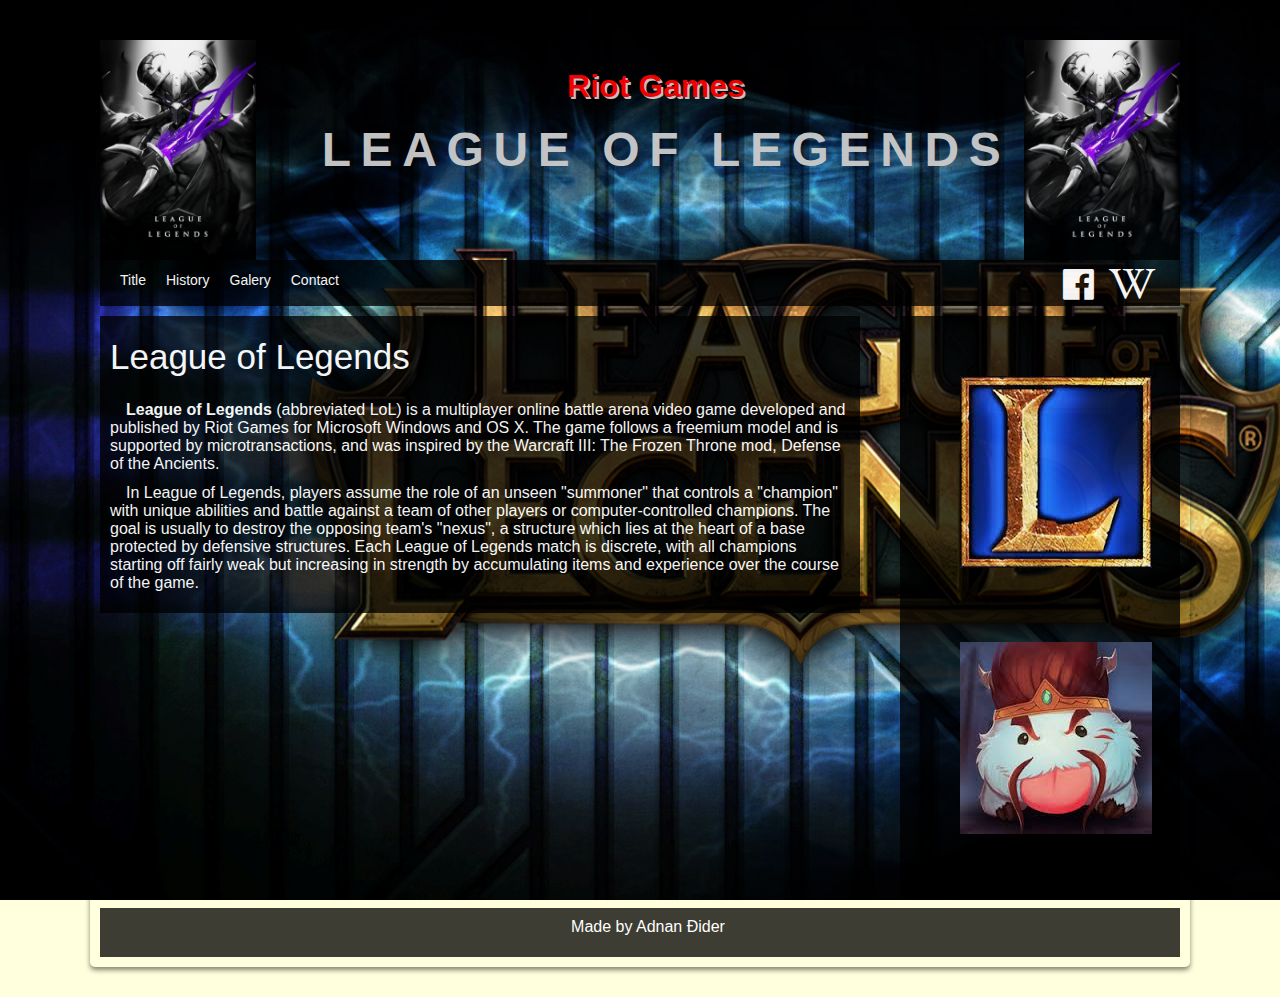
<file: League of Legends/index.html>
<!doctype html>
<html>
<head>
	
	<title>League of Legends</title>
	<meta charset="UTF-8">
	
	<link href='https://fonts.googleapis.com/css?family=Open+Sans:400,400italic,700,700italic&subset=latin,latin-ext' rel='stylesheet' type='text/css'>
	
	<link rel="stylesheet" href="https://maxcdn.bootstrapcdn.com/font-awesome/4.5.0/css/font-awesome.min.css">
	
	<link href="style.css" type="text/css" rel="stylesheet">
</head>

<body>
	
	
<div id="wrapper">
	
	<div id="header">
	
		<p class="font1">Riot Games</p>
		<p class="font2">League of Legends</p>
		
		
	</div>
	
	<div id="nav">
		
		<ul>
			<li><a href="index.html">Title</a></li>
			<li><a href="istorija.html">History</a></li>
			<li><a href="galerija.html">Galery</a></li>
			<li><a href="kontakt.html">Contact</a></li>
		</ul>
		
		<div class="social">
			<a href="https://en.wikipedia.org/wiki/League_of_Legends"><i class="fa fa-wikipedia-w"></i></a>
		</div>
		
		<div class="social">
			<a href="https://www.facebook.com/leagueoflegends/?fref=ts"><i class="fa fa-facebook-official"></i></a>
		</div>
		
	</div>
	

	<div id="main">
			
		
		
		
	
	<h1>League of Legends</h1>
	
	<p><strong>League of Legends</strong> (abbreviated LoL) is a multiplayer online battle arena video game developed and published by Riot Games for Microsoft Windows and OS X. The game follows a freemium model and is supported by microtransactions, and was inspired by the Warcraft III: The Frozen Throne mod, Defense of the Ancients.
	
	<p>In League of Legends, players assume the role of an unseen "summoner" that controls a "champion" with unique abilities and battle against a team of other players or computer-controlled champions. The goal is usually to destroy the opposing team's "nexus", a structure which lies at the heart of a base protected by defensive structures. Each League of Legends match is discrete, with all champions starting off fairly weak but increasing in strength by accumulating items and experience over the course of the game.</p>
	
	
	
	</div><!--end #main-->
	
	<div id="sidebar">
				
		<div id="sb">
		<a href="http://euw.leagueoflegends.com//">
		<img src="images/lol1.png" alt="LoL"></a></div>

		<div id="sb">	
		<a href="https://na.leagueoflegends.com/en/tag/poros//">
		<img src="images/poro.png" alt="LoLWiki"></a></div>

		
				
	</div><!--end #sidebar-->
	

	<div id="footer">
			<p>Made by Adnan Đider</p>
		</div>
		
</div><!--end #wrapper-->

	
</body>
</html>
</file>
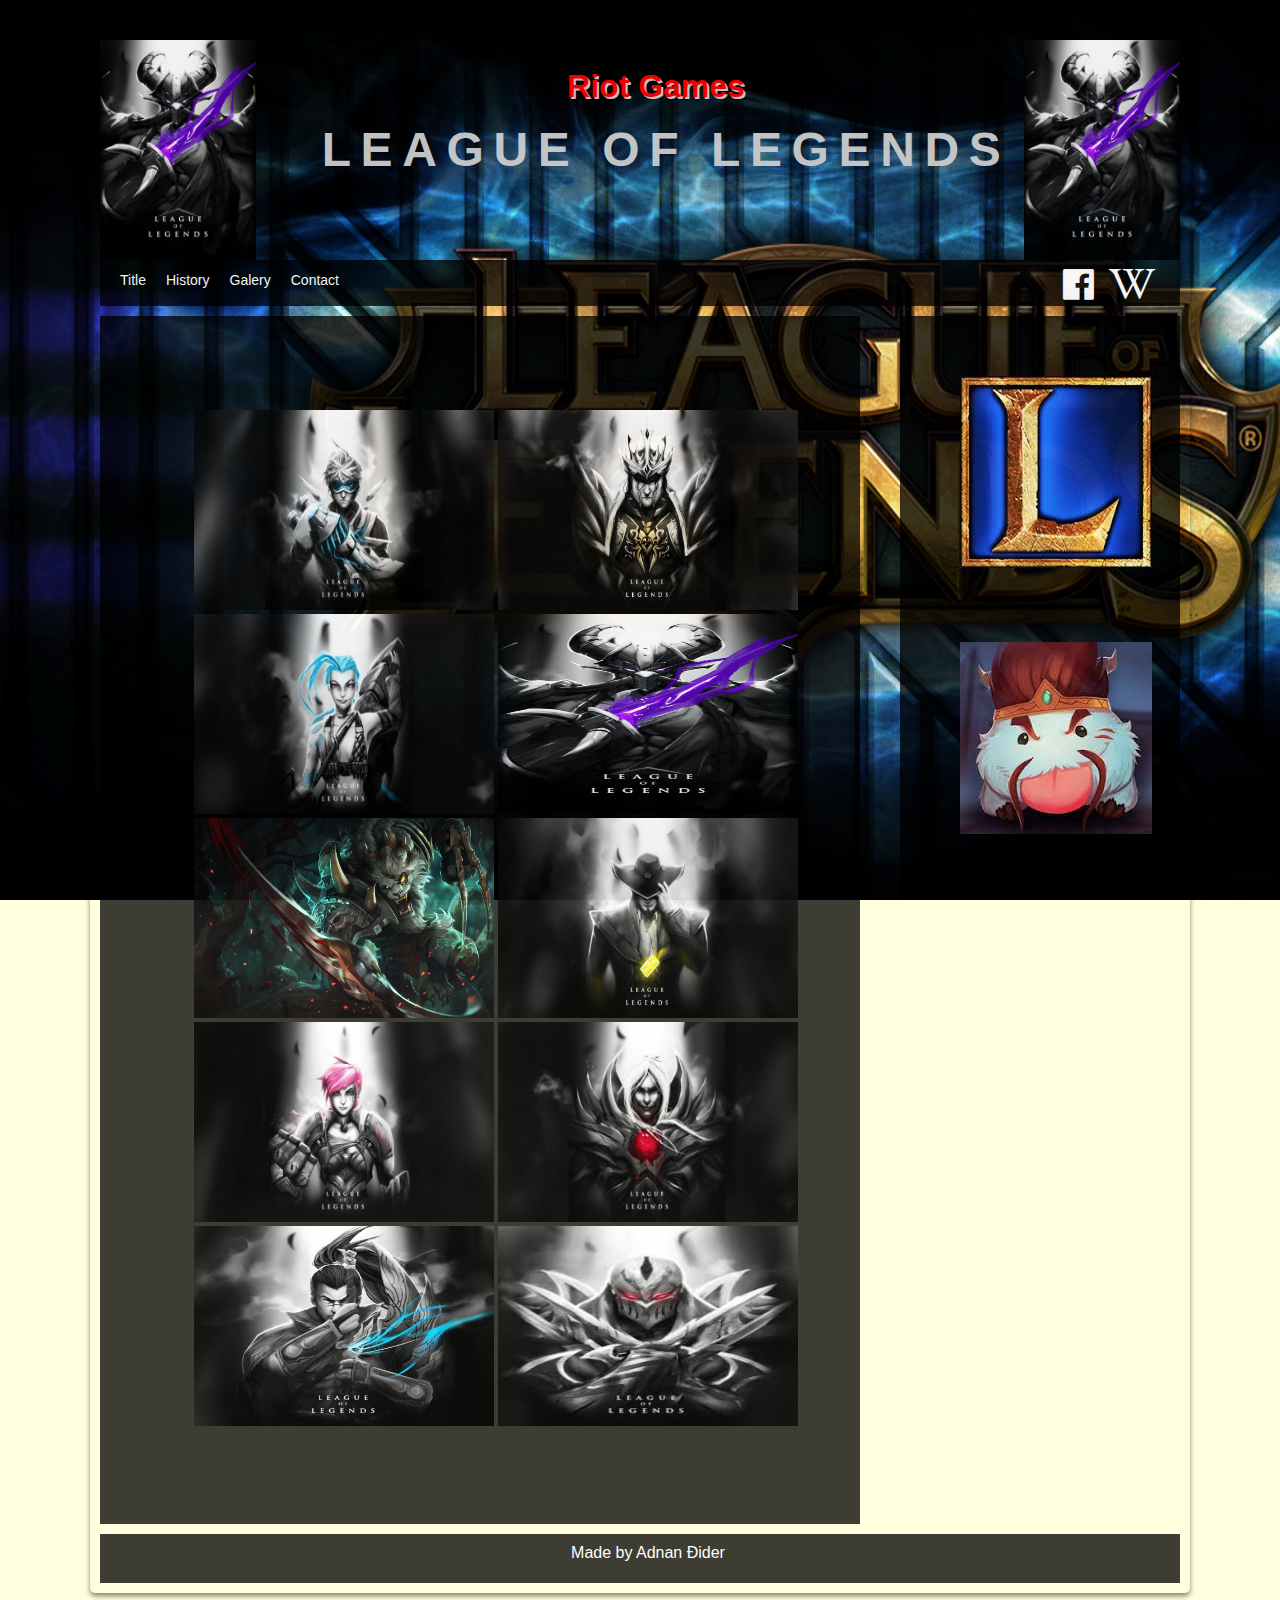
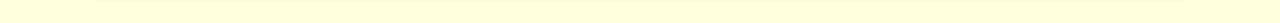
<file: League of Legends/galerija.html>
<!doctype html>
<html>
<head>

	<title>League of Legends</title>
	<meta charset="UTF-8">


	<link href='https://fonts.googleapis.com/css?family=Open+Sans:400,400italic,700,700italic&subset=latin,latin-ext' rel='stylesheet' type='text/css'>

	<link rel="stylesheet" href="https://maxcdn.bootstrapcdn.com/font-awesome/4.5.0/css/font-awesome.min.css">

	<link href="style.css" type="text/css" rel="stylesheet">
</head>

<body>


<div id="wrapper">

	<div id="header">

		<p class="font1">Riot Games</p>
		<p class="font2">League of Legends</p>

	</div>

	<div id="nav">

		<ul>
			<li><a href="index.html">Title</a></li>
			<li><a href="istorija.html">History</a></li>
			<li><a href="galerija.html">Galery</a></li>
			<li><a href="kontakt.html">Contact</a></li>
		</ul>



		<div class="social">
			<a href="https://en.wikipedia.org/wiki/League_of_Legends"><i class="fa fa-wikipedia-w"></i></a>
		</div>

		<div class="social">
			<a href="https://www.facebook.com/leagueoflegends/?fref=ts"><i class="fa fa-facebook-official"></i></a>
		</div>

	</div>


	<div id="main">


		<div class="slika">
			<a href="images/Ezreal.jpg">
			<img src="images/Ezreal.jpg" alt="Ezreal" width="300" height="200" /></a>

			<a href="images/J4.jpg">
			<img src="images/J4.jpg" alt="J4" width="300" height="200" /></a>

			<a href="images/Jinx.jpg">
			<img src="images/Jinx.jpg" alt="Jinx" width="300" height="200" /></a>

			<a href="images/Kassadin.jpg">
			<img src="images/Kassadin.jpg" alt="Kassadin" width="300" height="200" /></a>

			<a href="images/rengar.jpg">
			<img src="images/rengar.jpg" alt="rengar" width="300" height="200" /></a>

			<a href="images/Tf.jpg">
			<img src="images/Tf.jpg" alt="Tf" width="300" height="200" /></a>

			<a href="images/Vi.jpg">
			<img src="images/Vi.jpg" alt="Vi" width="300" height="200" /></a>

			<a href="images/Vlad.jpg">
			<img src="images/Vlad.jpg" alt="Vlad" width="300" height="200" /></a>

			<a href="images/Xin.jpg">
			<img src="images/Xin.jpg" alt="Xin" width="300" height="200" /></a>

			<a href="images/Zed.jpg">
			<img src="images/Zed.jpg" alt="Zed" width="300" height="200" /></a>
		</div>





	</div><!--end #main-->

	<div id="sidebar">

		<div id="sb">
		<a href="http://euw.leagueoflegends.com//">
		<img src="images/lol1.png" alt="LoL"></a></div>

		<div id="sb">
		<a href="https://na.leagueoflegends.com/en/tag/poros//">
		<img src="images/poro.png" alt="LoLWiki"></a></div>

	</div><!--end #sidebar-->


	<div id="footer">
			<p>Made by Adnan Đider</p>
		</div>

</div><!--end #wrapper-->


</body>
</html>
</file>
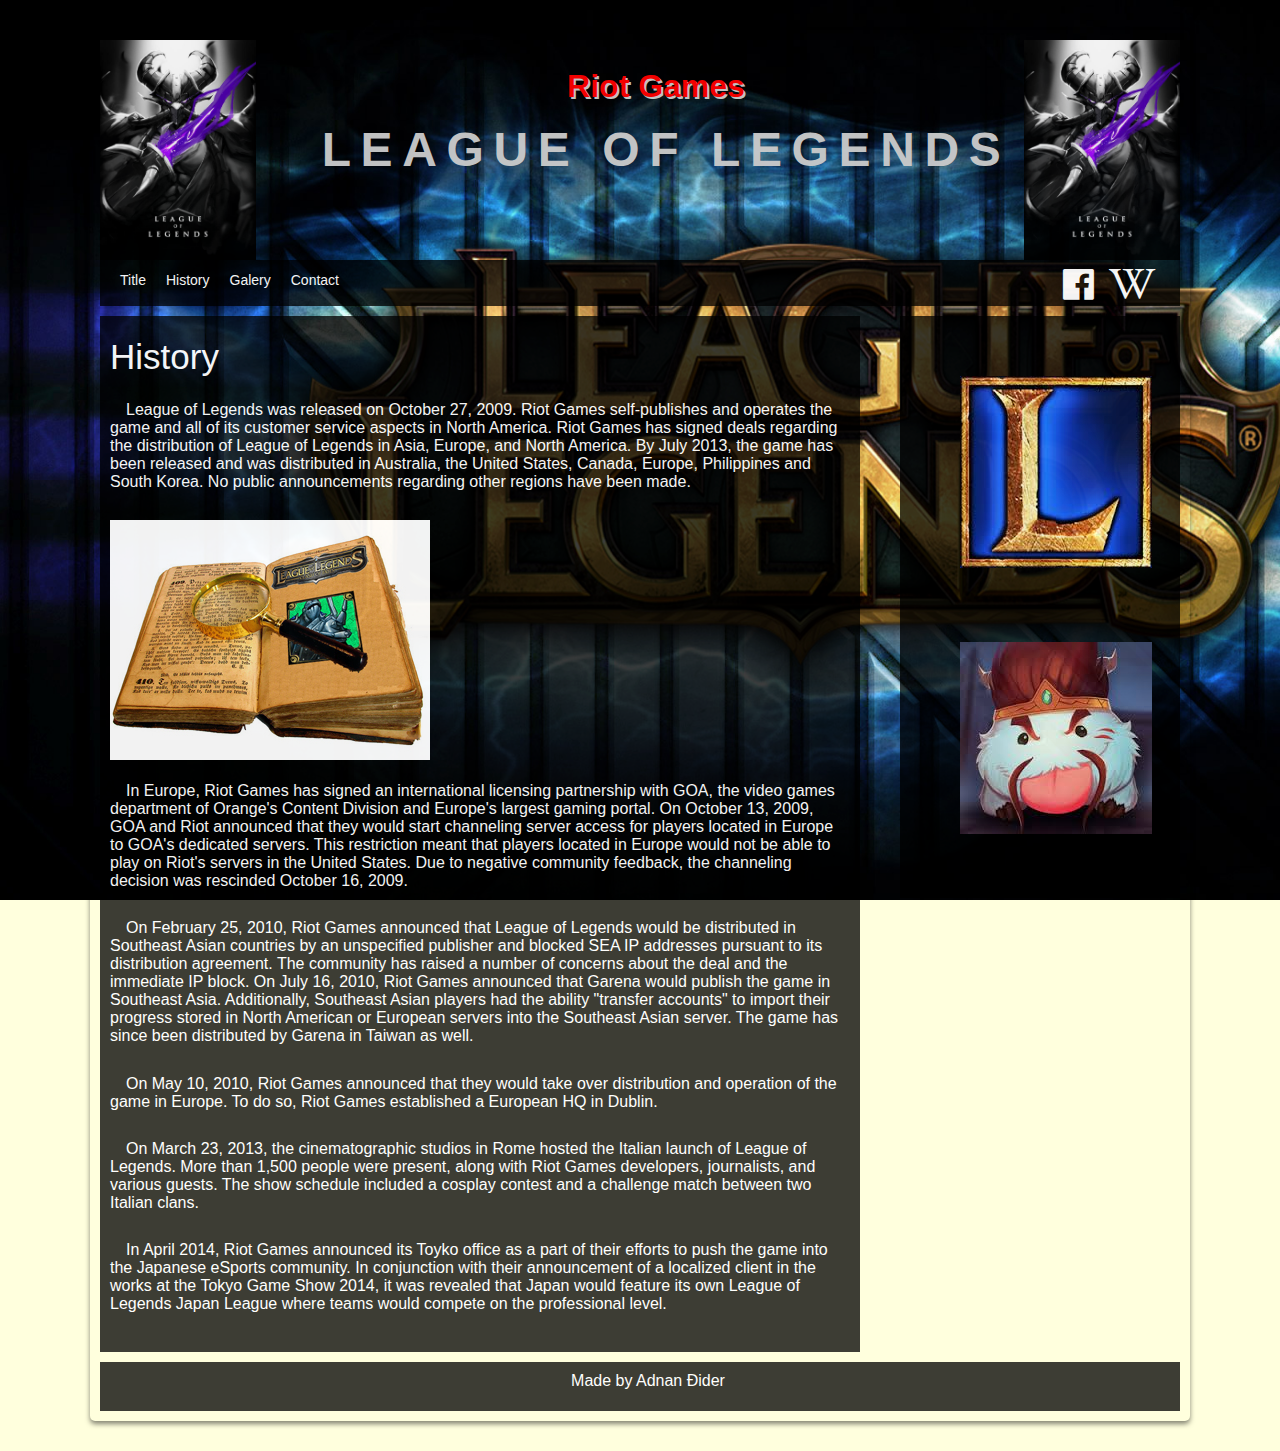
<file: League of Legends/istorija.html>
<!doctype html>
<html>
<head>
	
	<title>League of Legends</title>
	<meta charset="UTF-8">
	
	<link href='https://fonts.googleapis.com/css?family=Open+Sans:400,400italic,700,700italic&subset=latin,latin-ext' rel='stylesheet' type='text/css'>
	
	<link rel="stylesheet" href="https://maxcdn.bootstrapcdn.com/font-awesome/4.5.0/css/font-awesome.min.css">
	
	<link href="style.css" type="text/css" rel="stylesheet">
</head>

<body>
	
	
<div id="wrapper">
	
	<div id="header">
	
		<p class="font1">Riot Games</p>
		<p class="font2">League of Legends</p>
				
	</div>
	
	<div id="nav">
		
		<ul>
			<li><a href="index.html">Title</a></li>
			<li><a href="istorija.html">History</a></li>
			<li><a href="galerija.html">Galery</a></li>
			<li><a href="kontakt.html">Contact</a></li>
		</ul>
		
		<div class="social">
			<a href="https://en.wikipedia.org/wiki/League_of_Legends"><i class="fa fa-wikipedia-w"></i></a>
		</div>
		
		<div class="social">
			<a href="https://www.facebook.com/leagueoflegends/?fref=ts"><i class="fa fa-facebook-official"></i></a>
		</div>
		
	</div>
	

	<div id="main">
		
		
	<h1>History</h1>
			
	<p>League of Legends was released on October 27, 2009. Riot Games self-publishes and operates the game and all of its customer service aspects in North America. Riot Games has signed deals regarding the distribution of League of Legends in Asia, Europe, and North America. By July 2013, the game has been released and was distributed in Australia, the United States, Canada, Europe, Philippines and South Korea. No public announcements regarding other regions have been made.</p><br>	
	
	<div class=""slika>
		<img src="images/LoLHistory.jpg" alt="history"/>
	</div>
	
	<br><p>In Europe, Riot Games has signed an international licensing partnership with GOA, the video games department of Orange's Content Division and Europe's largest gaming portal. On October 13, 2009, GOA and Riot announced that they would start channeling server access for players located in Europe to GOA's dedicated servers. This restriction meant that players located in Europe would not be able to play on Riot's servers in the United States. Due to negative community feedback, the channeling decision was rescinded October 16, 2009.</p><br>

	<p>On February 25, 2010, Riot Games announced that League of Legends would be distributed in Southeast Asian countries by an unspecified publisher and blocked SEA IP addresses pursuant to its distribution agreement. The community has raised a number of concerns about the deal and the immediate IP block. On July 16, 2010, Riot Games announced that Garena would publish the game in Southeast Asia. Additionally, Southeast Asian players had the ability "transfer accounts" to import their progress stored in North American or European servers into the Southeast Asian server. The game has since been distributed by Garena in Taiwan as well.</p><br>
	
	<p>On May 10, 2010, Riot Games announced that they would take over distribution and operation of the game in Europe. To do so, Riot Games established a European HQ in Dublin.</p><br>
	
	<p>On March 23, 2013, the cinematographic studios in Rome hosted the Italian launch of League of Legends. More than 1,500 people were present, along with Riot Games developers, journalists, and various guests. The show schedule included a cosplay contest and a challenge match between two Italian clans.</p><br>

	<p>In April 2014, Riot Games announced its Toyko office as a part of their efforts to push the game into the Japanese eSports community. In conjunction with their announcement of a localized client in the works at the Tokyo Game Show 2014, it was revealed that Japan would feature its own League of Legends Japan League where teams would compete on the professional level.</p><br>
	
	</div><!--end #main-->
	
	<div id="sidebar">
		
		<div id="sb">
		<a href="http://euw.leagueoflegends.com//">
		<img src="images/lol1.png" alt="LoL"></a></div>

		<div id="sb">	
		<a href="https://na.leagueoflegends.com/en/tag/poros//">
		<img src="images/poro.png" alt="LoLWiki"></a></div>
		
	</div><!--end #sidebar-->
	

	<div id="footer">
			<p>Made by Adnan Đider</p>
		</div>
		
</div><!--end #wrapper-->

	
</body>
</html>
</file>
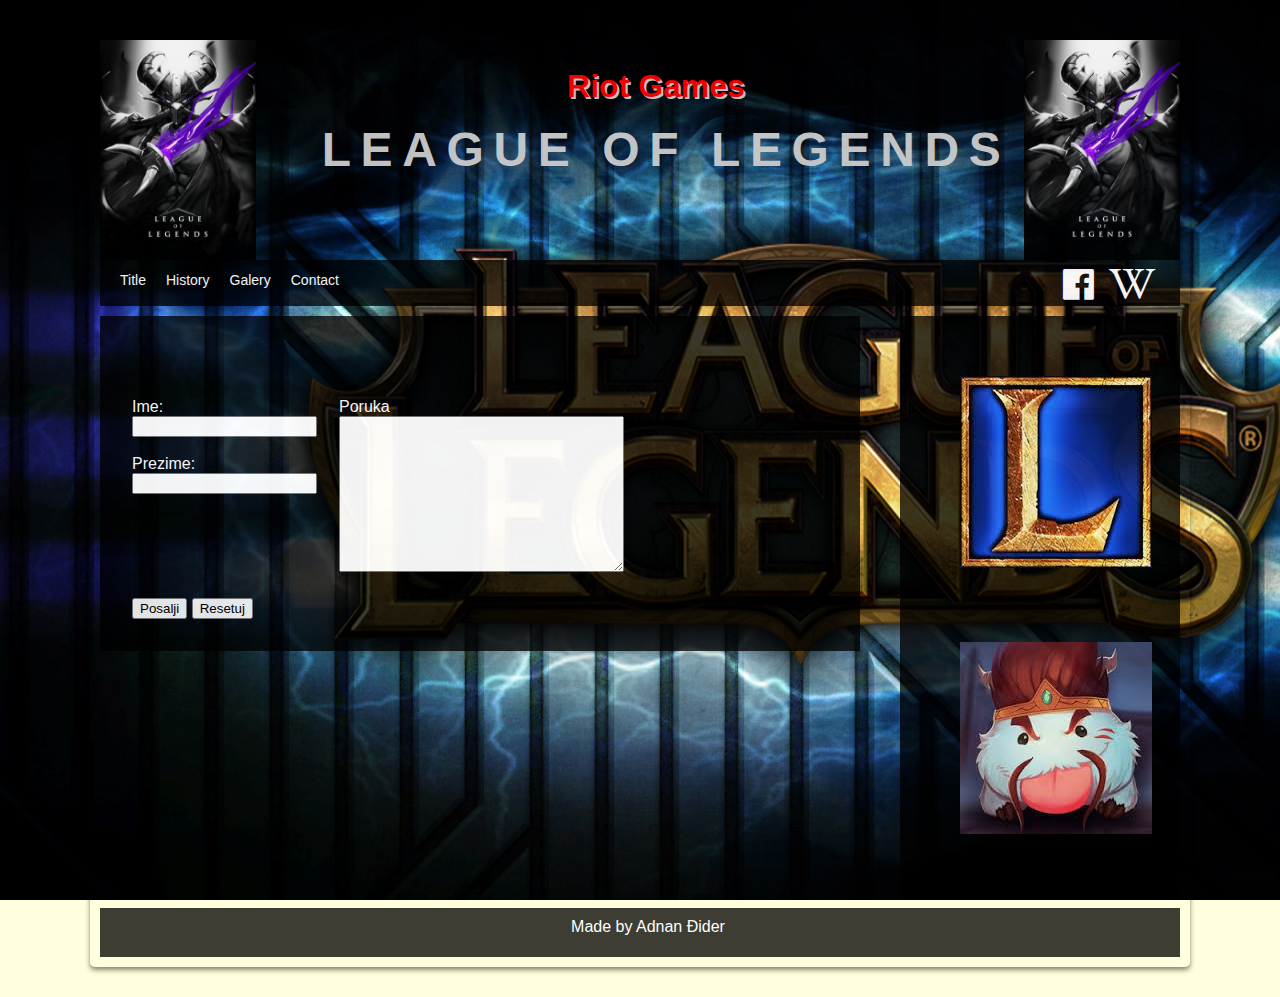
<file: League of Legends/kontakt.html>
<!doctype html>
<html>
<head>
	
	<title>League of Legends</title>
	<meta charset="UTF-8">
	
	<link href='https://fonts.googleapis.com/css?family=Open+Sans:400,400italic,700,700italic&subset=latin,latin-ext' rel='stylesheet' type='text/css'>
	
	<link rel="stylesheet" href="https://maxcdn.bootstrapcdn.com/font-awesome/4.5.0/css/font-awesome.min.css">
	
	<link href="style.css" type="text/css" rel="stylesheet">
</head>

<body>
	
	
<div id="wrapper">
	
	<div id="header">
	
			<p class="font1">Riot Games</p>
			<p class="font2">League of Legends</p>
		
	</div>
	
	<div id="nav">
		
		<ul>
			<li><a href="index.html">Title</a></li>
			<li><a href="istorija.html">History</a></li>
			<li><a href="galerija.html">Galery</a></li>
			<li><a href="kontakt.html">Contact</a></li>
		</ul>
		
		<div class="social">
			<a href="https://en.wikipedia.org/wiki/League_of_Legends"><i class="fa fa-wikipedia-w"></i></a>
		</div>
		
		<div class="social">
			<a href="https://www.facebook.com/leagueoflegends/?fref=ts"><i class="fa fa-facebook-official"></i></a>
		</div>
		
	</div>
	

	<div id="main">
	
		
		
		
		
		
		<form id="kontakt" method="POST" action="">
				
				<table id="kontakt-tabela">
				<tr>
				<td>
					<label for="ime">Ime:</label><br>
					<input type="text" id="ime" name="ime">
					<br><br>
					
					<label for="prezime">Prezime:</label><br>
					<input type="text" id="prezime" name="prezime">
		
				</td>
				
				<td>
                	<label for="poruka">Poruka</label>
					<br>
                	<textarea cols="33" rows="10" name="poruka" id="poruka"></textarea>
				</td>
				</tr>
				<tr>
				<td colspan="3">
					
					<input type="submit" name="submit" id="submit" value="Posalji">
					<input type="reset" name="reset" id="reset" value="Resetuj">
				</td>
				</tr>
				</table>
				</form>
	
	</div><!--end #main-->
	
	
	
	
	<div id="sidebar">	
		
		<div id="sb">
		<a href="http://euw.leagueoflegends.com//">
		<img src="images/lol1.png" alt="LoL"></a></div>

		<div id="sb">	
		<a href="https://na.leagueoflegends.com/en/tag/poros//">
		<img src="images/poro.png" alt="LoLWiki"></a></div>
		
	</div><!--end #sidebar-->
	
	
	
	

	<div id="footer">
			<p>Made by Adnan Đider</p>
		</div>
		
</div><!--end #wrapper-->

	
</body>
</html>
</file>
<file: League of Legends/style.css>
body{
	background-image:url("images/background1.jpg");
	background-size:cover;
	background-attachment:fixed;
	background-repeat:no-repeat;
	opacity:0.95;
	background-color: #FFD;
	margin:0;
	padding:0;
	font-family:'Comic Sans MS', sans-serif;	
}

h1, h2, h3, h4, h5, h6 {
	font-weight:normal;
	margin:0.3em 0 0.7em 0;
}
h1 { font-size:35px;}
h2 { font-size:28px;}
h3 { font-size:26px;}
h4 { font-size:24px;}
h5 { font-size:20px;}
h6 { font-size:16px;}


#wrapper {
	background-color:transparent;
	width:1080px;
	padding:10px;
	margin:30px auto;
	box-shadow:0px 3px 5px rgba(0,0,0,0.5);
	border-radius:5px;
}

#header{
	background:
	url("images/Kassadin.jpg") left no-repeat,
	url("images/Kassadin.jpg") right no-repeat;
	background-size:contain;

	width:1060px;
	height:200px;
	padding:10px;
	margin:0 auto;
	clear:both;
}

p {
	margin:0 0 0.7em 0;
	text-indent:1em;
}

#header p{
	margin-top:20px;
	line-height:1em;
	text-shadow:2px 2px 0 #CCC;
	text-align:center;
}

.font1{
	
	color:#FF0000;
	font-size:32px;
	font-weight:bold;

}

.font2{
	
	color:#0000;
	font-size:48px;
	font-weight:bold;
	text-transform:uppercase;
	letter-spacing:0.2em;
	
}

#nav{

	background-color:rgba(0,0,0,0.8);
	width:1060px;
	padding:0 10px 0 10px;
	margin:0 auto;
	clear:both;
	margin-bottom:10px;
	overflow:hidden;
}
	
a:link,
a:visited {
	color:#B22222;
	text-decoration:none;
}
a:hover {
	color:#333333;
	text-decoration:underline;
}
a:active {
	color:#B22222;
	text-decoration:underline;
}


#nav ul {
	margin:0;
	padding:0;
	list-style:none;
}

#nav ul li {
	float:left;
}

#nav ul li a {
	
	padding:12px 10px;
	display:block;
	font-size:14px;
}

#nav ul li a:link,
#nav ul li a:visited {
	color:#ffffff;
	text-decoration:none;
}

#nav ul li a:hover {
	background-color:#B22222;
}

#nav ul li a:active {
	color:#000000;
}


.social {
	float:right;
	font-size:36px;
	margin:4px 15px 0 0;
}

.social a:link,
.social a:visited {
	color:#FFFFFF;
}
.social a:hover {
	color:#C51417;
}
.social a:active {
	color:#CCCCCC;
}


#main{
	color:white;
	background-color:rgba(0,0,0,0.8);
	width:740px;
	float:left;
	padding:10px;
	margin:0 auto;
	clear:both;
	margin-bottom:10px;
	

}


#kontakt {
	
	padding:10px;
	margin-top:50px;
}


#kontakt-tabela td{
	vertical-align:top;
	padding:10px;
}

#sidebar{
	background-color:rgba(0,0,0,0.8);
	width:280px;
	float:right;
	margin:0 auto;
	position:relative;
	margin-bottom:10px;
	
}

#sb{
	float:center;
	padding:10px;
	margin:50px;
	
}

#footer{
	color:white;
	background-color:rgba(0,0,0,0.8);
	width:1060px;
	padding:10px;
	clear:both;
	margin:0 auto;
	text-align:center;
}

.slika{
	float:center;	
	vertical-align:top;
    width: 900px;
    margin: 10%;
	padding:10px;
}
</file>
